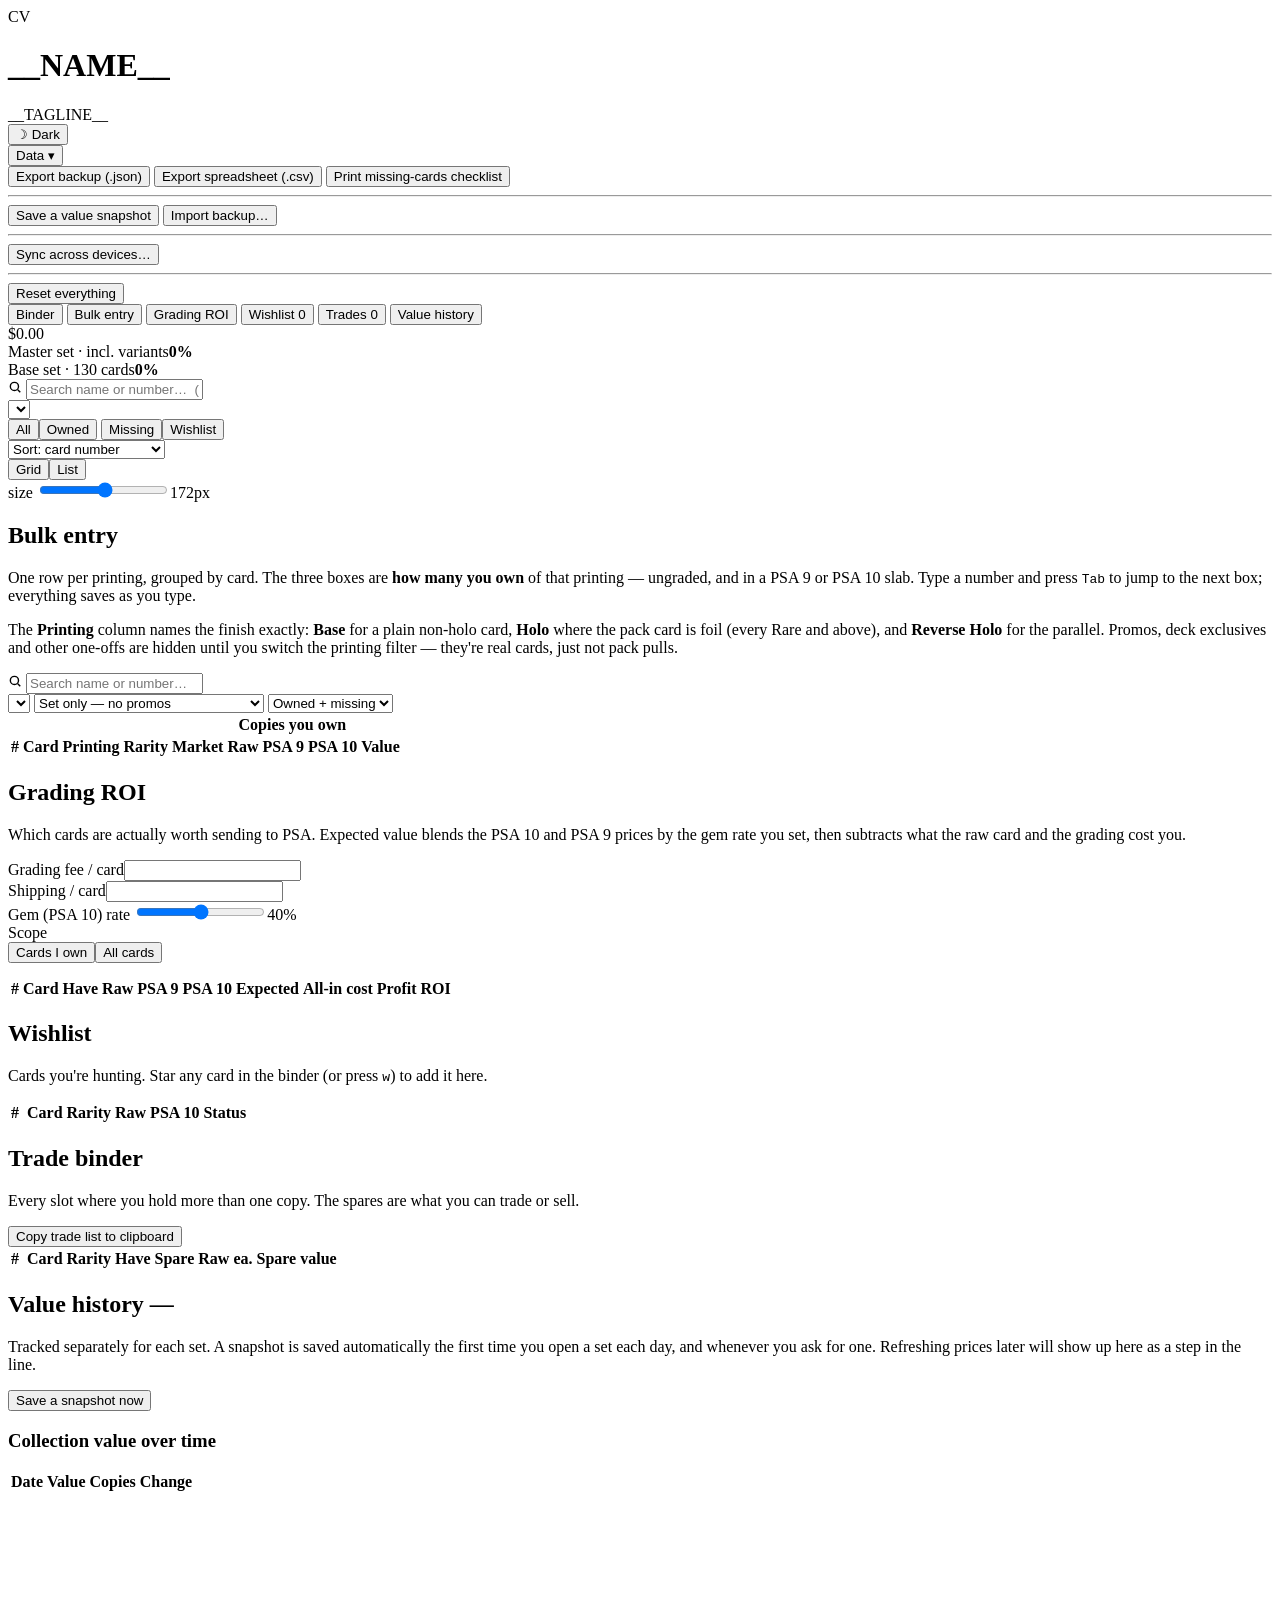
<file: src/card-vault-source/shell.html>
<!DOCTYPE html>
<html lang="en" data-theme="dark">
<head>
<meta charset="utf-8">
<meta name="viewport" content="width=device-width, initial-scale=1, viewport-fit=cover">
<meta name="theme-color" content="#070b14" media="(prefers-color-scheme: dark)">
<meta name="theme-color" content="#eef1f7" media="(prefers-color-scheme: light)">
<meta name="color-scheme" content="dark light">
<title>__TITLE__</title>
<meta name="description" content="__DESC__">
<link rel="icon" type="image/png" href="__ICON_FAV__">
<link rel="apple-touch-icon" href="__ICON_APPLE__">
<!-- iOS: launch from the home screen without Safari's chrome, and label the icon -->
<meta name="apple-mobile-web-app-capable" content="yes">
<meta name="mobile-web-app-capable" content="yes">
<meta name="apple-mobile-web-app-status-bar-style" content="black-translucent">
<meta name="apple-mobile-web-app-title" content="__NAME__">
<script>const ICONS = __ICONS__;</script>
<style>__CSS__</style>
</head>
<body>

<header>
  <div class="hwrap">
    <div class="brand">
      <div class="mark">CV</div>
      <div><h1>__NAME__</h1><span>__TAGLINE__</span></div>
    </div>
    <button class="btn" id="bTheme">&#9789; Dark</button>
    <div class="menu" id="menu">
      <button class="btn pri" id="bMenu">Data &#9662;</button>
      <div class="pop">
        <button id="mJSON">Export backup (.json)</button>
        <button id="mCSV">Export spreadsheet (.csv)</button>
        <button id="mPrint">Print missing-cards checklist</button>
        <hr>
        <button id="mSnap">Save a value snapshot</button>
        <button id="mImport">Import backup…</button>
        <hr>
        <button id="mSync">Sync across devices…</button>
        <hr>
        <button id="mReset" style="color:var(--red)">Reset everything</button>
      </div>
    </div>
    <input type="file" id="fImport" accept=".json,application/json" hidden>
  </div>
</header>

<nav><div class="nwrap">
  <button class="tab on" data-v="binder">Binder</button>
  <button class="tab" data-v="bulk">Bulk entry</button>
  <button class="tab" data-v="roi">Grading ROI</button>
  <button class="tab" data-v="wish">Wishlist <span class="pill" id="nWish">0</span></button>
  <button class="tab" data-v="trade">Trades <span class="pill" id="nTrade">0</span></button>
  <button class="tab" data-v="history">Value history</button>
</div></nav>

<div class="main">
  <div class="sets" id="sets"></div>

  <section class="hero" id="hero">
    <div class="heroL">
      <div class="hkicker" id="hKick"></div>
      <div class="hval" id="hVal">$0.00</div>
      <div class="hsub" id="hSub"></div>
      <div class="hbars">
        <div class="hbar"><div class="bt"><span>Master set · incl. variants</span><b id="hbmT">0%</b></div>
          <div class="htrack"><i id="hbm"></i></div></div>
        <div class="hbar"><div class="bt"><span>Base set · 130 cards</span><b id="hbbT">0%</b></div>
          <div class="htrack"><i id="hbb"></i></div></div>
      </div>
      <div class="hpills" id="hPills"></div>
    </div>
    <div class="heroR" id="heroR"></div>
  </section>

  <!-- ================= binder ================= -->
  <section class="view on" id="v-binder">
    <div class="tools">
      <div class="search">
        <svg width="14" height="14" viewBox="0 0 24 24" fill="none" stroke="currentColor" stroke-width="2.4"><circle cx="11" cy="11" r="7"/><path d="M21 21l-4.3-4.3"/></svg>
        <input id="q" placeholder="Search name or number…  ( / )">
      </div>
      <select class="f" id="fRar"></select>
      <div class="seg" id="fOwn">
        <button data-v="all" class="on">All</button><button data-v="owned">Owned</button>
        <button data-v="missing">Missing</button><button data-v="wish">Wishlist</button>
      </div>
      <select class="f" id="fSort">
        <option value="num">Sort: card number</option>
        <option value="val">Sort: value (high→low)</option>
        <option value="name">Sort: name (A→Z)</option>
        <option value="qty">Sort: copies owned</option>
      </select>
      <div class="seg" id="fLay"><button data-v="grid" class="on">Grid</button><button data-v="list">List</button></div>
      <div class="sizer">size <input type="range" id="tile" min="112" max="260" step="4"><span id="tileV">172px</span></div>
      <span class="count" id="count"></span>
    </div>
    <div id="binderBody">
      <div class="grid" id="grid"></div>
      <div class="tblwrap" id="listWrap" style="display:none"><table class="stack"><thead><tr>
        <th class="n">#</th><th></th><th>Card</th><th>Rarity</th><th class="n">Vars</th>
        <th class="n">Raw</th><th class="n">PSA 10</th><th class="n">Copies</th><th class="n">Value</th><th></th>
      </tr></thead><tbody id="list"></tbody></table></div>
      <div class="empty" id="gridEmpty" style="display:none"><b>Nothing matches those filters</b>Try clearing the search or switching back to All.</div>
    </div>
  </section>

  <!-- ================= bulk ================= -->
  <section class="view" id="v-bulk">
    <h2 class="vh">Bulk entry</h2>
    <p class="vs">One row per printing, grouped by card. The three boxes are <b>how many you
      own</b> of that printing — ungraded, and in a PSA 9 or PSA 10 slab. Type a number and press
      <kbd>Tab</kbd> to jump to the next box; everything saves as you type.</p>
    <p class="vs">The <b>Printing</b> column names the finish exactly: <b>Base</b> for a plain
      non-holo card, <b>Holo</b> where the pack card is foil (every Rare and above), and
      <b>Reverse Holo</b> for the parallel. Promos, deck exclusives and other one-offs are
      hidden until you switch the printing filter — they're real cards, just not pack pulls.</p>
    <div class="tools">
      <div class="search">
        <svg width="14" height="14" viewBox="0 0 24 24" fill="none" stroke="currentColor" stroke-width="2.4"><circle cx="11" cy="11" r="7"/><path d="M21 21l-4.3-4.3"/></svg>
        <input id="bq" placeholder="Search name or number…">
      </div>
      <select class="f" id="bRar"></select>
      <select class="f" id="bVar">
        <option value="set">Set only — no promos</option>
        <option value="all">Everything incl. promos</option>
        <option value="base">Standard printing only (base / holo)</option>
        <option value="rh">Reverse holo only</option><option value="promo">Promos &amp; specials only</option>
      </select>
      <select class="f" id="bOwn">
        <option value="all">Owned + missing</option><option value="own">Owned only</option><option value="miss">Missing only</option>
      </select>
      <span class="count" id="bCount"></span>
    </div>
    <div class="tblwrap"><table class="compact"><thead>
    <tr class="hgrp">
      <th colspan="5"></th><th class="n hg" colspan="3">Copies you own</th><th></th>
    </tr>
    <tr>
      <th class="n">#</th><th>Card</th><th>Printing</th><th>Rarity</th><th class="n">Market</th>
      <th class="n">Raw</th><th class="n">PSA 9</th><th class="n">PSA 10</th><th class="n">Value</th>
    </tr></thead><tbody id="bulk"></tbody></table></div>
  </section>

  <!-- ================= roi ================= -->
  <section class="view" id="v-roi">
    <h2 class="vh">Grading ROI</h2>
    <p class="vs">Which cards are actually worth sending to PSA. Expected value blends the PSA 10 and PSA 9 prices by the gem rate you set, then subtracts what the raw card and the grading cost you.</p>
    <div class="panel">
      <div class="knobs">
        <div class="knob"><label>Grading fee / card</label><input type="number" id="roiFee" min="0" step="1"></div>
        <div class="knob"><label>Shipping / card</label><input type="number" id="roiShip" min="0" step="0.5"></div>
        <div class="knob"><label>Gem (PSA 10) rate</label>
          <input type="range" id="roiGem" min="0" max="100" step="5"><span class="rv" id="roiGemV">40%</span></div>
        <div class="knob"><label>Scope</label>
          <div class="seg" id="roiScope"><button data-v="own" class="on">Cards I own</button><button data-v="all">All cards</button></div></div>
      </div>
      <p class="vs" style="margin:14px 0 0" id="roiSum"></p>
    </div>
    <div class="tools"><span class="count" id="roiCount" style="margin:0"></span></div>
    <div class="empty" id="roiEmpty" style="display:none"></div>
    <div class="tblwrap" id="roiWrap"><table class="stack"><thead><tr>
      <th class="n">#</th><th>Card</th><th class="n">Have</th><th class="n">Raw</th><th class="n">PSA 9</th>
      <th class="n">PSA 10</th><th class="n">Expected</th><th class="n">All-in cost</th>
      <th class="n">Profit</th><th class="n">ROI</th>
    </tr></thead><tbody id="roi"></tbody></table></div>
  </section>

  <!-- ================= wishlist ================= -->
  <section class="view" id="v-wish">
    <h2 class="vh">Wishlist</h2>
    <p class="vs" id="wishSum">Cards you're hunting. Star any card in the binder (or press <kbd>w</kbd>) to add it here.</p>
    <div class="empty" id="wishEmpty" style="display:none"><b>Nothing on the wishlist yet</b>Hover a card in the Binder and click the ☆, or select a card and press <kbd>w</kbd>.</div>
    <div class="tblwrap" id="wishWrap"><table class="stack"><thead><tr>
      <th class="n">#</th><th></th><th>Card</th><th>Rarity</th><th class="n">Raw</th><th class="n">PSA 10</th>
      <th>Status</th><th></th>
    </tr></thead><tbody id="wish"></tbody></table></div>
  </section>

  <!-- ================= trades ================= -->
  <section class="view" id="v-trade">
    <h2 class="vh">Trade binder</h2>
    <p class="vs" id="tradeSum">Every slot where you hold more than one copy. The spares are what you can trade or sell.</p>
    <div class="tools"><button class="btn" id="bCopyTrade">Copy trade list to clipboard</button></div>
    <div class="empty" id="tradeEmpty" style="display:none"><b>No duplicates yet</b>Once you log a second copy of any card it shows up here automatically.</div>
    <div class="tblwrap" id="tradeWrap"><table class="stack"><thead><tr>
      <th class="n">#</th><th></th><th>Card</th><th>Rarity</th><th class="n">Have</th>
      <th class="n">Spare</th><th class="n">Raw ea.</th><th class="n">Spare value</th>
    </tr></thead><tbody id="trade"></tbody></table></div>
  </section>

  <!-- ================= history ================= -->
  <section class="view" id="v-history">
    <h2 class="vh">Value history — <span id="histSet"></span></h2>
    <p class="vs">Tracked separately for each set. A snapshot is saved automatically the first time you open a set each day, and whenever you ask for one. Refreshing prices later will show up here as a step in the line.</p>
    <div class="tools"><button class="btn" id="bSnapNow">Save a snapshot now</button></div>
    <div class="empty" id="histEmpty" style="display:none"><b>No snapshots yet</b>One is saved automatically the first time you open a set each day. Hit <b style="display:inline">Save a snapshot now</b> to take the first one.</div>
    <div id="histWrap">
      <div class="note" id="histOne" style="display:none"></div>
      <div class="chart" id="chartBox">
        <h3 id="chartTitle">Collection value over time</h3>
        <div class="cs" id="chartSub"></div>
        <div id="chartSvg"></div>
        <div class="ct" id="ctip"></div>
      </div>
      <div class="tblwrap" style="margin-top:16px;max-height:340px"><table class="stack"><thead><tr>
        <th>Date</th><th class="n">Value</th><th class="n">Copies</th><th class="n">Change</th>
      </tr></thead><tbody id="histTbl"></tbody></table></div>
    </div>
  </section>
</div>

<footer id="foot"></footer>

<div class="ov" id="ov"><div class="modal" id="modal"></div></div>
<div class="ov" id="setov"><div class="modal setmodal" id="setModal"></div></div>
<div class="ov" id="syov"><div class="modal setmodal" id="syModal"></div></div>
<div id="prev"></div>
<div class="toast" id="toast"></div>
<canvas id="confetti"></canvas>
<div class="cheer" id="cheer"></div>
<div id="print"></div>

<script>const DATA = __DATA__;</script>
<script>__JS__</script>
</body>
</html>
</file>
